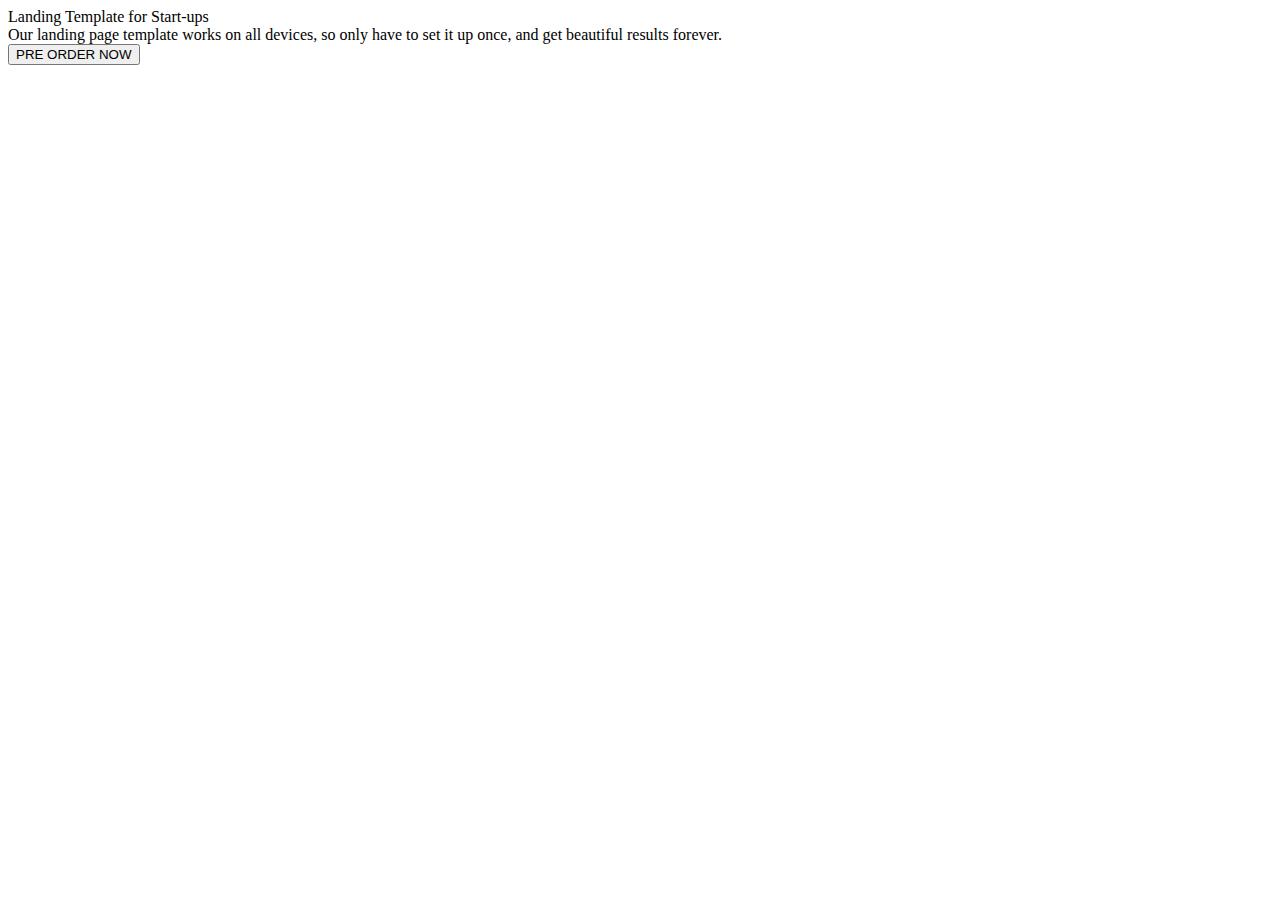
<file: HTML with CSS/template/index.html>
<!DOCTYPE html>
<html lang="en">
<head>
    <meta charset="UTF-8">
    <meta http-equiv="X-UA-Compatible" content="IE=edge">
    <meta name="viewport" content="width=device-width, initial-scale=1.0">
    <title>Template</title>
</head>
<body>
    <div class="container">
        <div class="content">
            <div class="main">
                <div class="title">
                    Landing Template for Start-ups
                </div>
                <div class="message">
                    Our landing page template works on all devices, so only have to set it up once, and get beautiful results forever.
                </div>
                <div class="input-box">
                    <input type="submit" name="" value="PRE ORDER NOW"> 
                </div>
            </div>
            
        </div>
    </div>
</body>
</html>
</file>
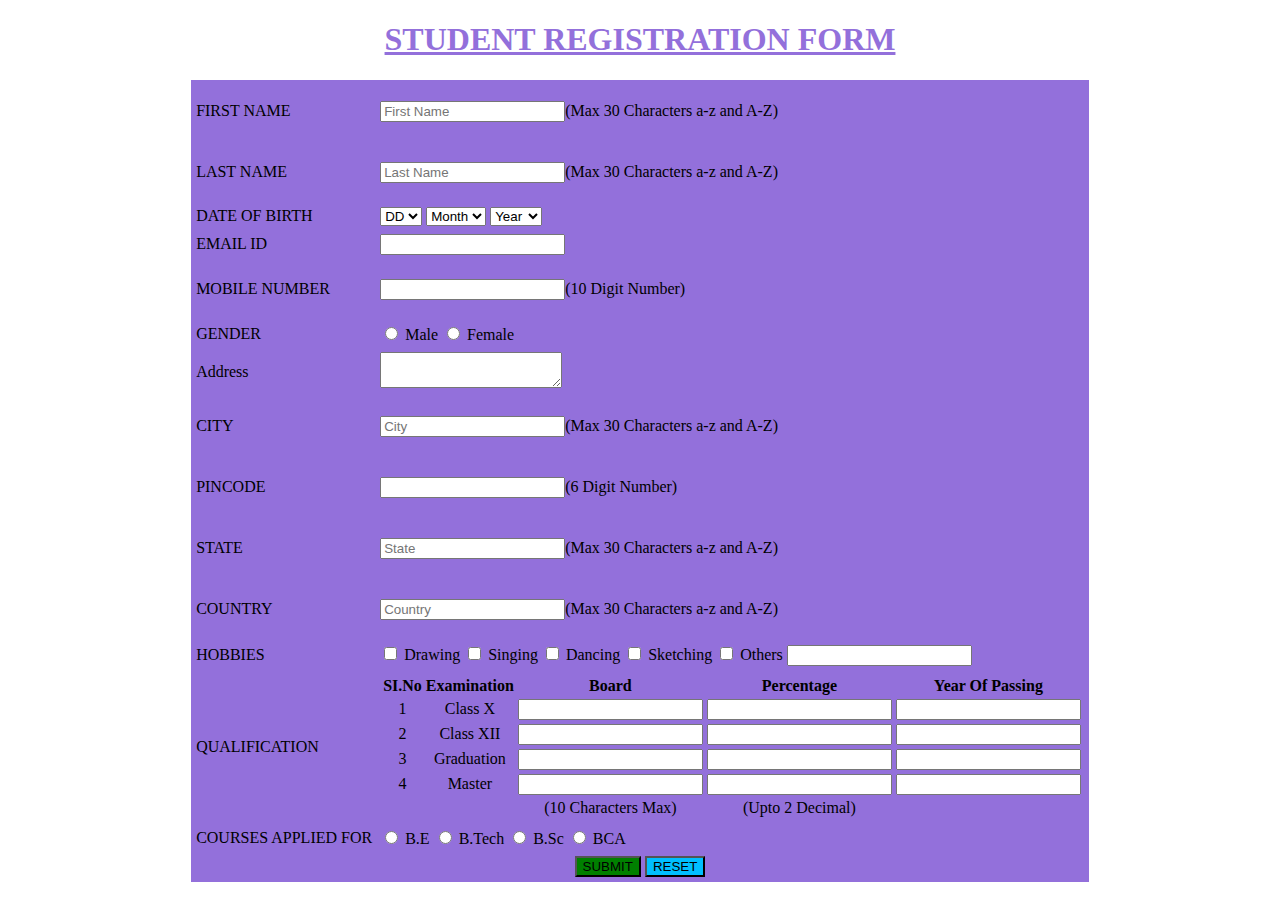
<file: HTML/stdregform.html>
<!DOCTYPE html>
<html lang="en">
<head>
    <meta charset="UTF-8">
    <title>Student Registration Form</title>
</head>
<body>
    <h1 style="text-align: center; color: mediumpurple;"><u>STUDENT REGISTRATION FORM</u></h1>
    <table style="background-color:mediumpurple;" cellpadding="3"align="center">
        <form>
            <tr>
                <td><label>FIRST NAME</label></td>
                <td><p><input type="text" placeholder="First Name">(Max 30 Characters a-z and A-Z)</p></td>
            </tr>
            <tr>
                <td><label>LAST NAME</label></td>
                <td><p><input type="text" placeholder="Last Name">(Max 30 Characters a-z and A-Z)</p></td>
            </tr>
            <tr>
                <td><label>DATE OF BIRTH</label></td>
                <td>
                    <select>
                        <Option>DD</Option>
                        <Option>01</Option>
                        <Option>02</Option>
                        <Option>03</Option>
                        <Option>04</Option>
                        <Option>05</Option>
                        <Option>06</Option>
                        <Option>07</Option>
                        <Option>08</Option>
                        <Option>09</Option>
                        <Option>10</Option>
                        <Option>11</Option>
                        <Option>12</Option>
                        <Option>13</Option>
                        <Option>14</Option>
                        <Option>15</Option>
                        <Option>16</Option>
                        <Option>17</Option>
                        <Option>18</Option>
                        <Option>19</Option>
                        <Option>20</Option>
                        <Option>21</Option>
                        <Option>22</Option>
                        <Option>23</Option>
                        <Option>24</Option>
                        <Option>25</Option>
                        <Option>26</Option>
                        <Option>27</Option>
                        <Option>28</Option>
                        <Option>29</Option>
                        <Option>30</Option>
                        <option>31</option>
                    </select>    
                    <select>
                        <Option>Month</Option>
                        <Option>Jan</Option>
                        <Option>Feb</Option>
                        <Option>Mar</Option>
                        <Option>Apr</Option>
                        <Option>May</Option>
                        <Option>Jun</Option>
                        <Option>Jul</Option>
                        <Option>Aug</Option>
                        <Option>Sep</Option>
                        <Option>Oct</Option>
                        <Option>Nov</Option>
                        <Option>Dec</Option>
                    </select>
                    <select>
                        <Option>Year</Option>
                        <Option>1990</Option>
                        <Option>1991</Option>
                        <Option>1992</Option>
                        <Option>1993</Option>
                        <Option>1994</Option>
                        <Option>1995</Option>
                        <Option>1996</Option>
                        <Option>1997</Option>
                        <Option>1998</Option>
                        <Option>1999</Option>
                        <Option>2000</Option>
                        <Option>2001</Option>
                        <Option>2002</Option>
                        <Option>2003</Option>
                        <Option>2004</Option>
                        <Option>2005</Option>
                        <Option>2006</Option>
                        <Option>2007</Option>
                        <Option>2008</Option>
                        <Option>2009</Option>
                        <Option>2010</Option>
                        <Option>2011</Option>
                        <Option>2012</Option>
                        <Option>2013</Option>
                        <Option>2014</Option>
                        <Option>2015</Option>
                        <Option>2016</Option>
                        <Option>2017</Option>
                        <Option>2018</Option>
                        <Option>2019</Option>
                        <option>2020</option>
                        <option>2021</option>
                        <option>2022</option>
                        <option>2023</option>
                    </select>
                    

                </td>
            </tr>
            <tr>
                <td><label>EMAIL ID</label></td>
                <td><input type="email"></td>
            </tr>
            <tr>
                <td><label>MOBILE NUMBER</label></td>
                <td><p><input type="tel">(10 Digit Number)</p></td>
            </tr> 
            <tr>
                <td><label for="gender">GENDER</label></td>
                <td>
                    <input type="radio" name="gender">
                    <label>Male</label>
                    <input type="radio" name="gender">
                    <label>Female</label>
                </td>
            </tr>   
            <tr>
                <td><label>Address</label></td>
                <td><textarea></textarea></td>
            </tr>
            <tr>
                <td><label>CITY</label></td>
                <td><p><input type="text" placeholder="City">(Max 30 Characters a-z and A-Z)</p></td>
            </tr>
            <tr>
                <td><label>PINCODE</label></td>
                <td><p><input type="number">(6 Digit Number)</p></td>
            </tr>
            <tr>
                <td><label>STATE</label></td>
                <td><p><input type="text" placeholder="State">(Max 30 Characters a-z and A-Z)</p></td>
            </tr>
            <tr>
                <td><label>COUNTRY</label></td>
                <td><p><input type="text" placeholder="Country">(Max 30 Characters a-z and A-Z)</p></td>
            </tr>
            <tr>
                <td><label for="hobbies">HOBBIES</label></td>
                <td>
                    <input type="checkbox">
                    <label>Drawing</label>
                    <input type="checkbox">
                    <label>Singing</label>
                    <input type="checkbox">
                    <label>Dancing</label>
                    <input type="checkbox">
                    <label>Sketching</label>
                    <input type="checkbox">
                    <label>Others</label>
                    <input type="text">
                </td>
            </tr> 
            <tr>
                <td><label>QUALIFICATION</label></td>
                <td>
                    <table style="text-align: center;">
                        <thead>
                            <th>SI.No</th>
                            <th>Examination</th>
                            <th>Board</th>
                            <th>Percentage</th>
                            <th>Year Of Passing</th>
                        </thead>
                        <tbody>
                            <tr>
                                <td><label>1</label></td>
                                <td><label>Class X</label></td>
                                <td><input type="text"></td>
                                <td><input type="text"></td>
                                <td><input type="text"></td>
                            </tr>
                            <tr>
                                <td><label>2</label></td>
                                <td><label>Class XII</label></td>
                                <td><input type="text"></td>
                                <td><input type="text"></td>
                                <td><input type="text"></td>
                            </tr>
                            <tr>
                                <td><label>3</label></td>
                                <td><label>Graduation</label></td>
                                <td><input type="text"></td>
                                <td><input type="text"></td>
                                <td><input type="text"></td>
                            </tr>
                            <tr>
                                <td><label>4</label></td>
                                <td><label>Master</label></td>
                                <td><input type="text"></td>
                                <td><input type="text"></td>
                                <td><input type="text"></td>
                            </tr>
                            <tr>
                                <td></td>
                                <td></td>
                                <td>(10 Characters Max)</td>
                                <td>(Upto 2 Decimal)</td>
                            </tr>
                        </tbody>
                    </table>
                </td>
            </tr>
            <tr>
                <td><label for="course">COURSES APPLIED FOR</label></td>
                <td>
                    <input type="radio" name="course">
                    <label>B.E</label>
                    <input type="radio" name="course">
                    <label>B.Tech</label>
                    <input type="radio" name="course">
                    <label>B.Sc</label>
                    <input type="radio" name="course">
                    <label>BCA</label>
                </td>
            </tr>
            <tr>
                <td colspan="2" align="center"><button style="background-color: green;">SUBMIT</button>
                    <button style="background-color: deepskyblue;">RESET</button>
                </td>
            </tr>  
        </form>
    </table>
</body>
</html>
</file>
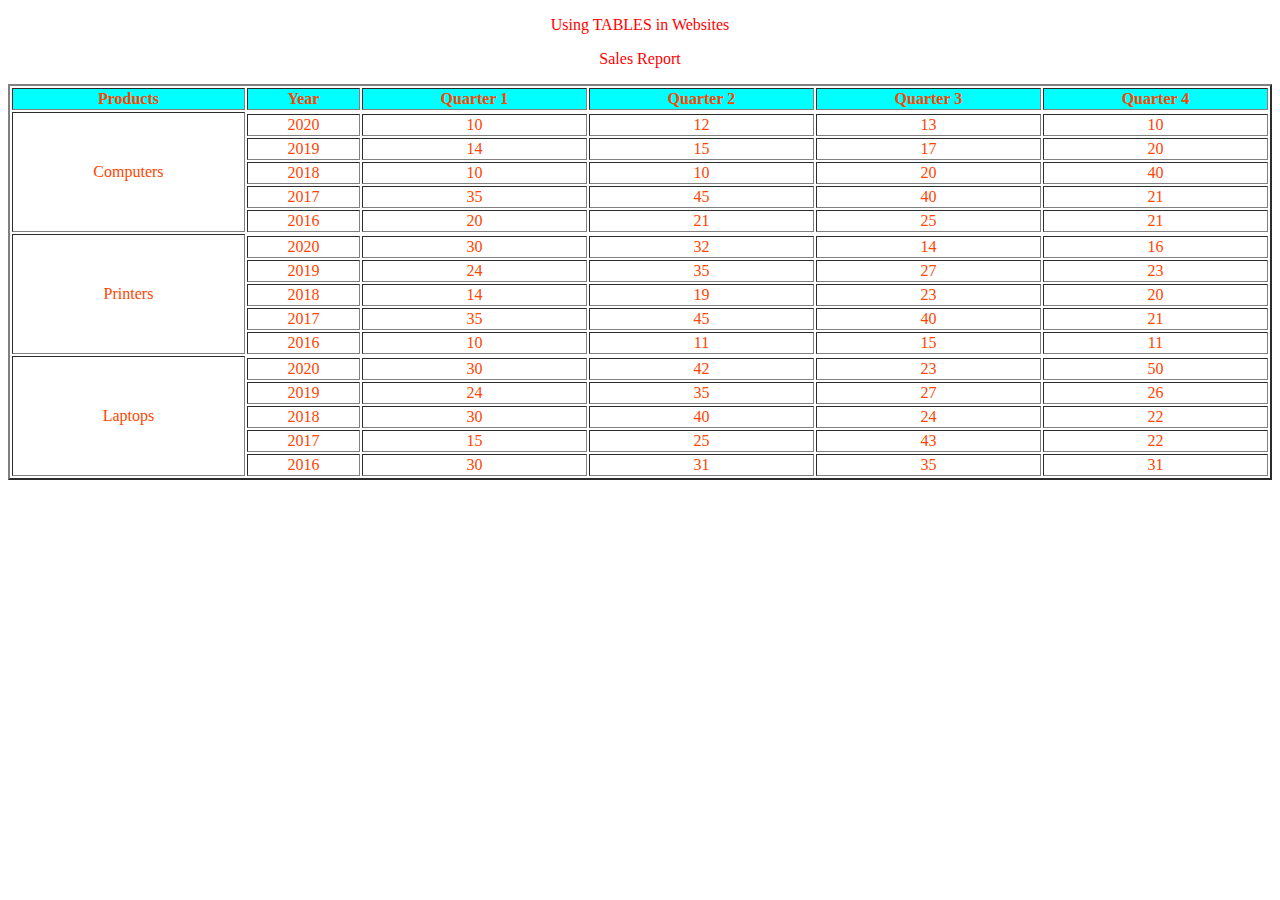
<file: HTML/table1.html>
<!DOCTYPE html>
<html lang="en">
<head>
    <meta charset="UTF-8">
    <title>LEARN HTML</title>
</head>
<body style="text-align: center;">
    <p style="color: red;">Using TABLES in Websites</p>
    <p style="color: red;">Sales Report</p>

    <table style="color:orangered;" border="2" height="300" width="100%">
        <thead style="background-color: aqua;">
            <tr>
            <th>Products</th>
            <th>Year</th>
            <th>Quarter 1</th>
            <th>Quarter 2</th>
            <th>Quarter 3</th>
            <th>Quarter 4</th>
            </tr>
        </thead>
        <tbody>
            <tr>
                <td rowspan="6">Computers</td>
            </tr>
            <tr>
                <td>2020</td>
                <td>10</td>
                <td>12</td>
                <td>13</td>
                <td>10</td>
            </tr>
            <tr>
                <td>2019</td>
                <td>14</td>
                <td>15</td>
                <td>17</td>
                <td>20</td>
            </tr>
            <tr>
                <td>2018</td>
                <td>10</td>
                <td>10</td>
                <td>20</td>
                <td>40</td>
            </tr>
            <tr>
                <td>2017</td>
                <td>35</td>
                <td>45</td>
                <td>40</td>
                <td>21</td>
            </tr>
            <tr>
                <td>2016</td>
                <td>20</td>
                <td>21</td>
                <td>25</td>
                <td>21</td>
            </tr>
           
            <tr>
                <td rowspan="6">Printers</td>
            </tr>
            <tr>
                <td>2020</td>
                <td>30</td>
                <td>32</td>
                <td>14</td>
                <td>16</td>
            </tr>
            <tr>
                <td>2019</td>
                <td>24</td>
                <td>35</td>
                <td>27</td>
                <td>23</td>
            </tr>
            <tr>
                <td>2018</td>
                <td>14</td>
                <td>19</td>
                <td>23</td>
                <td>20</td>
            </tr>
            <tr>
                <td>2017</td>
                <td>35</td>
                <td>45</td>
                <td>40</td>
                <td>21</td>
            </tr>
            <tr>
                <td>2016</td>
                <td>10</td>
                <td>11</td>
                <td>15</td>
                <td>11</td>
            </tr>

            <tr>
                <td rowspan="6">Laptops</td>
            </tr>
            <tr>
                <td>2020</td>
                <td>30</td>
                <td>42</td>
                <td>23</td>
                <td>50</td>
            </tr>
            <tr>
                <td>2019</td>
                <td>24</td>
                <td>35</td>
                <td>27</td>
                <td>26</td>
            </tr>
            <tr>
                <td>2018</td>
                <td>30</td>
                <td>40</td>
                <td>24</td>
                <td>22</td>
            </tr>
            <tr>
                <td>2017</td>
                <td>15</td>
                <td>25</td>
                <td>43</td>
                <td>22</td>
            </tr>
            <tr>
                <td>2016</td>
                <td>30</td>
                <td>31</td>
                <td>35</td>
                <td>31</td>
            </tr>
            

        </tbody>
    </table>
 </body>
</html>
</file>
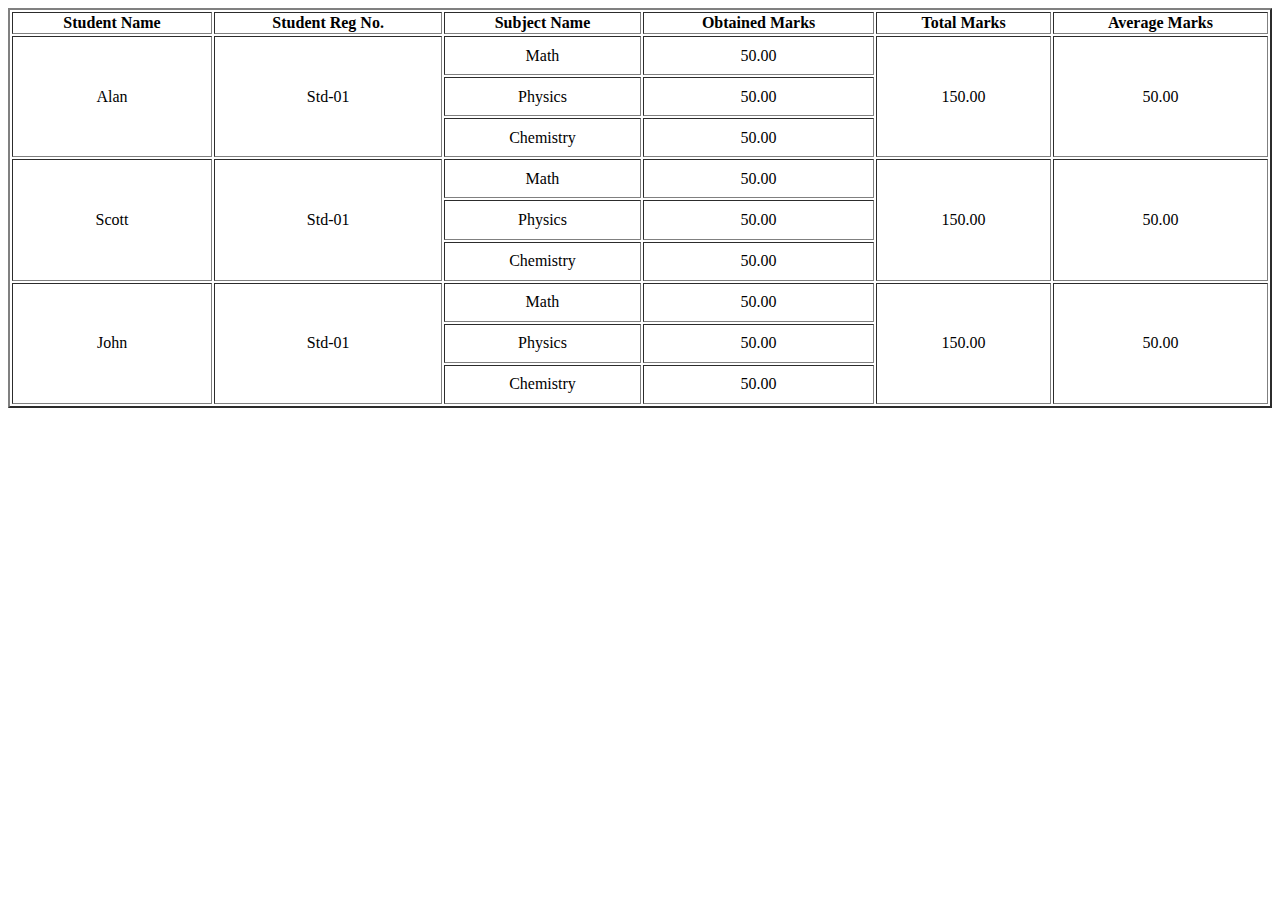
<file: HTML/table2.html>
<!DOCTYPE html>
<html lang="en">
<head>
    <meta charset="UTF-8">
    <title>TABLE 2</title>
</head>
<body style="text-align: center;">
    <table border="2" height="400" width="100%">
        <thead>
            <tr>
            <th>Student Name</th>
            <th>Student Reg No.</th>
            <th>Subject Name</th>
            <th>Obtained Marks</th>
            <th>Total Marks</th>
            <th>Average Marks</th>
            </tr>
        </thead>
        <tbody>
            <tr>
                <td rowspan="3">Alan</td>
                <td rowspan="3">Std-01</td>
                <td>Math</td>
                <td>50.00</td>
                <td rowspan="3">150.00</td>
                <td rowspan="3">50.00</td>
            </tr>
            <tr>
                <td>Physics</td>
                <td>50.00</td>
            </tr>

            <tr>
                <td>Chemistry</td>
                <td>50.00</td>
            </tr>

            <tr>
                <td rowspan="3">Scott</td>
                <td rowspan="3">Std-01</td>
                <td>Math</td>
                <td>50.00</td>
                <td rowspan="3">150.00</td>
                <td rowspan="3">50.00</td>
            </tr>
            <tr>
                <td>Physics</td>
                <td>50.00</td>
            </tr>

            <tr>
                <td>Chemistry</td>
                <td>50.00</td>
            </tr>
            
            <tr>
                <td rowspan="3">John</td>
                <td rowspan="3">Std-01</td>
                <td>Math</td>
                <td>50.00</td>
                <td rowspan="3">150.00</td>
                <td rowspan="3">50.00</td>
            </tr>
            <tr>
                <td>Physics</td>
                <td>50.00</td>
            </tr>

            <tr>
                <td>Chemistry</td>
                <td>50.00</td>
            </tr>
        
        </tbody>
    </table>
</body>
</html>
</file>
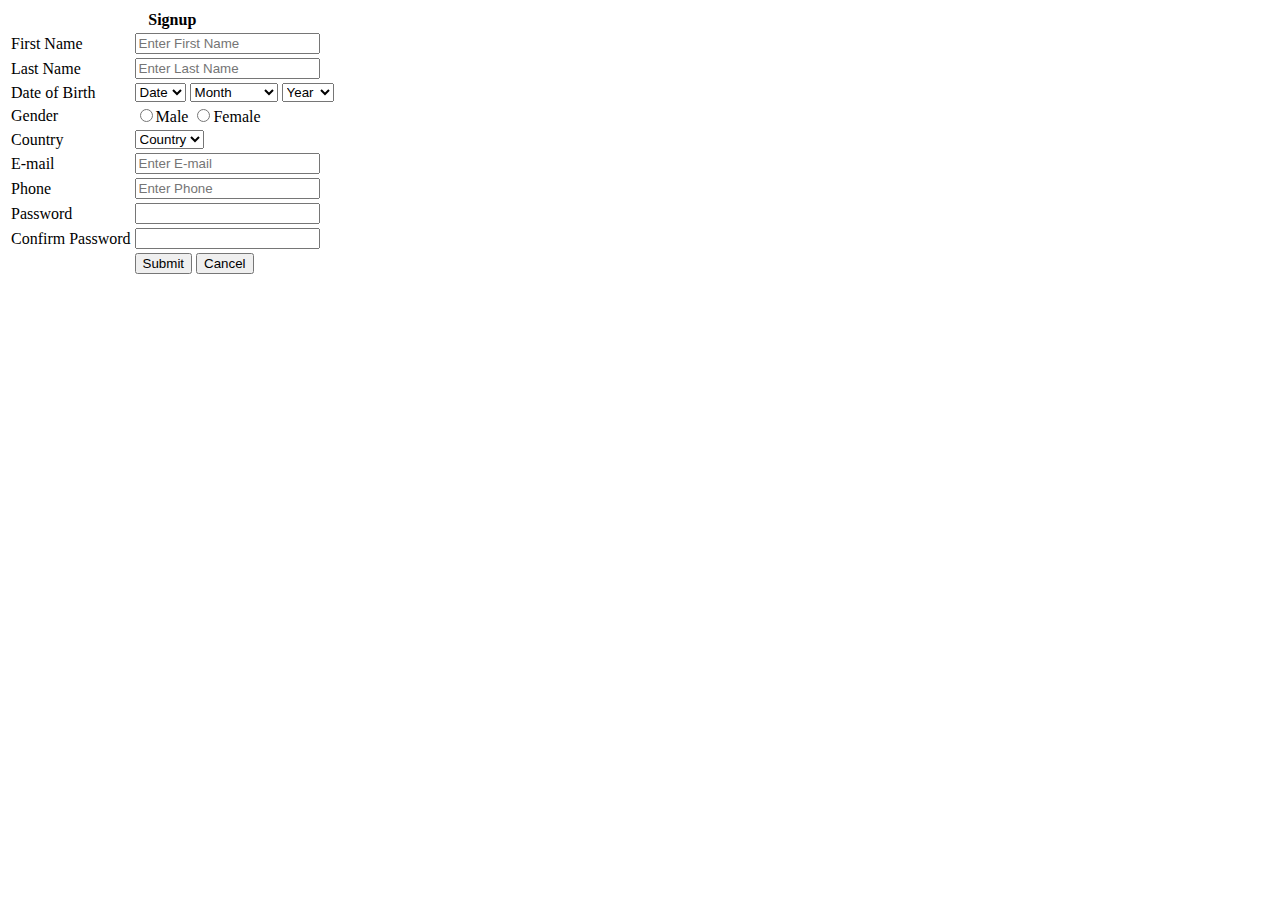
<file: HTML with CSS/reg form/signup.html>
<!DOCTYPE html>
<html lang="en">
    <head>
        <meta charset="UTF-8">
        <title>Signup Form</title>
    </head>

    <body>
        <section>
            <form>
                <table id="sign">
                    <thead>
                        <tr>
                            <th colspan="4">Signup</th>
                        </tr>
                    </thead>
                    <tbody>
                        <tr>
                            <td><label>First Name</label></td>
                            <td><input type="text" id="first_name" name="first_name" value="" placeholder="Enter First Name"></td>
                        </tr>
                        <tr>
                            <td><label>Last Name</label></td>
                            <td><input type="text" id="last_name" name="last_name" value="" placeholder="Enter Last Name"></td>
                        </tr>
                        <tr>
                            <td><label>Date of Birth</label></td>
                            <td>
                                <select>
                                    <option>Date</option>
                                    <option value="01">01</option>
                                    <option value="02">02</option>
                                    <option value="03">03</option>
                                    <option value="04">04</option>
                                    <option value="05">05</option>
                                    <option value="06">06</option>
                                    <option value="07">07</option>
                                    <option value="08">08</option>
                                    <option value="09">09</option>
                                    <option value="10">10</option>
                                    <option value="11">11</option>
                                    <option value="12">12</option>
                                    <option value="13">13</option>
                                    <option value="14">14</option>
                                    <option value="15">15</option>
                                    <option value="16">16</option>
                                    <option value="17">17</option>
                                    <option value="18">18</option>
                                    <option value="19">19</option>
                                    <option value="20">20</option>
                                    <option value="21">21</option>
                                    <option value="22">22</option>
                                    <option value="23">23</option>
                                    <option value="24">24</option>
                                    <option value="25">25</option>
                                    <option value="26">26</option>
                                    <option value="27">27</option>
                                    <option value="28">28</option>
                                    <option value="29">29</option>
                                    <option value="30">30</option>
                                    <option value="31">31</option>
                                </select>
                                <select>
                                    <option>Month</option>
                                    <option value="01">January</option>
                                    <option value="02">February</option>
                                    <option value="03">March</option>
                                    <option value="04">April</option>
                                    <option value="05">May</option>
                                    <option value="06">June</option>
                                    <option value="07">July</option>
                                    <option value="08">August</option>
                                    <option value="09">September</option>
                                    <option value="10">October</option>
                                    <option value="11">November</option>
                                    <option value="12">December</option>
                                </select>
                                <select>
                                    <option>Year</option>
                                    <option value="2020">2020</option>
                                    <option value="2019">2019</option>
                                    <option value="2018">2018</option>
                                    <option value="2017">2017</option>
                                    <option value="2016">2016</option>
                                    <option value="2015">2015</option>
                                    <option value="2014">2014</option>
                                    <option value="2013">2013</option>
                                    <option value="2012">2012</option>
                                    <option value="2011">2011</option>
                                    <option value="2010">2010</option>
                                    <option value="2009">2009</option>
                                    <option value="2008">2008</option>
                                    <option value="2007">2007</option>
                                    <option value="2006">2006</option>
                                    <option value="2005">2005</option>
                                    <option value="2004">2004</option>
                                    <option value="2003">2003</option>
                                    <option value="2002">2002</option>
                                    <option value="2001">2001</option>
                                    <option value="2000">2000</option>
                                    <option value="1999">1999</option>
                                    <option value="1998">1998</option>
                                    <option value="1997">1997</option>
                                    <option value="1996">1996</option>
                                    <option value="1995">1995</option>
                                    <option value="1994">1994</option>
                                    <option value="1993">1993</option>
                                    <option value="1992">1992</option>
                                    <option value="1991">1991</option>
                                    <option value="1990">1990</option>
                                    <option value="1989">1989</option>
                                    <option value="1988">1988</option>
                                    <option value="1987">1987</option>
                                    <option value="1986">1986</option>
                                    <option value="1985">1985</option>
                                    <option value="1984">1984</option>
                                    <option value="1983">1983</option>
                                    <option value="1982">1982</option>
                                    <option value="1981">1981</option>
                                    <option value="1980">1980</option>
                                    <option value="1979">1979</option>
                                    <option value="1978">1978</option>
                                    <option value="1977">1977</option>
                                    <option value="1976">1976</option>
                                    <option value="1975">1975</option>
                                    <option value="1974">1974</option>
                                    <option value="1973">1973</option>
                                    <option value="1972">1972</option>
                                    <option value="1971">1971</option>
                                    <option value="1970">1970</option>
                                    <option value="1969">1969</option>
                                    <option value="1968">1968</option>
                                    <option value="1967">1967</option>
                                    <option value="1966">1966</option>
                                    <option value="1965">1965</option>
                                    <option value="1964">1964</option>
                                    <option value="1963">1963</option>
                                    <option value="1962">1962</option>
                                    <option value="1961">1961</option>
                                    <option value="1960">1960</option>
                                    <option value="1959">1959</option>
                                    <option value="1958">1958</option>
                                    <option value="1957">1957</option>
                                    <option value="1956">1956</option>
                                    <option value="1955">1955</option>
                                    <option value="1954">1954</option>
                                    <option value="1953">1953</option>
                                    <option value="1952">1952</option>
                                    <option value="1951">1951</option>
                                    <option value="1950">1950</option>
                                    <option value="1949">1949</option>
                                    <option value="1948">1948</option>
                                    <option value="1947">1947</option>
                                    <option value="1946">1946</option>
                                    <option value="1945">1945</option>
                                    <option value="1944">1944</option>
                                    <option value="1943">1943</option>
                                    <option value="1942">1942</option>
                                    <option value="1941">1941</option>
                                    <option value="1940">1940</option>
                                    <option value="1939">1939</option>
                                    <option value="1938">1938</option>
                                    <option value="1937">1937</option>
                                    <option value="1936">1936</option>
                                    <option value="1935">1935</option>
                                    <option value="1934">1934</option>
                                    <option value="1933">1933</option>
                                    <option value="1932">1932</option>
                                    <option value="1931">1931</option>
                                    <option value="1930">1930</option>
                                    <option value="1929">1929</option>
                                    <option value="1928">1928</option>
                                    <option value="1927">1927</option>
                                    <option value="1926">1926</option>
                                    <option value="1925">1925</option>
                                    <option value="1924">1924</option>
                                    <option value="1923">1923</option>
                                    <option value="1922">1922</option>
                                    <option value="1921">1921</option>
                                    <option value="1920">1920</option>
                                    <option value="1919">1919</option>
                                    <option value="1918">1918</option>
                                    <option value="1917">1917</option>
                                    <option value="1916">1916</option>
                                    <option value="1915">1915</option>
                                    <option value="1914">1914</option>
                                    <option value="1913">1913</option>
                                    <option value="1912">1912</option>
                                    <option value="1911">1911</option>
                                    <option value="1910">1910</option>
                                    <option value="1909">1909</option>
                                    <option value="1908">1908</option>
                                    <option value="1907">1907</option>
                                    <option value="1906">1906</option>
                                    <option value="1905">1905</option>
                                    <option value="1904">1904</option>
                                    <option value="1903">1903</option>
                                    <option value="1901">1901</option>
                                    <option value="1900">1900</option>
                                </select>
                            </td>
                        </tr>
                        <tr>
                            <td><label>Gender</label></td>
                            <td>
                                <input type="radio" id="gender" name="gender" value="Male">Male
                                <input type="radio" id="gender" name="gender" value="Female">Female
                            </td>
                        </tr>
                        <tr>
                            <td><label>Country</label></td>
                            <td>
                                <select>
                                    <option>Country</option>
                                </select>
                            </td>
                        </tr>
                        <tr>
                            <td><label>E-mail</label></td>
                            <td><input type="email" id="email" name="email" placeholder="Enter E-mail"></td>
                        </tr>
                        <tr>
                            <td><label>Phone</label></td>
                            <td><input type="number" id="phone_number" name="phone_number" placeholder="Enter Phone" minlength="10"></td>
                        </tr>
                        <tr>
                            <td><label>Password</label></td>
                            <td><input type="password" id="password1" name="password1" value=""></td>
                        </tr>
                        <tr>
                            <td><label>Confirm Password</label></td>
                            <td><input type="password" id="password2" name="password2" value=""></td>
                        </tr>
                        <tr>
                            <td></td>
                            <td><button type="submit">Submit</button>
                            <button type="reset">Cancel</button></td>
                        </tr>
                    </tbody>
                </table>
            </form>
        </section>
    </body>
</html>
</file>
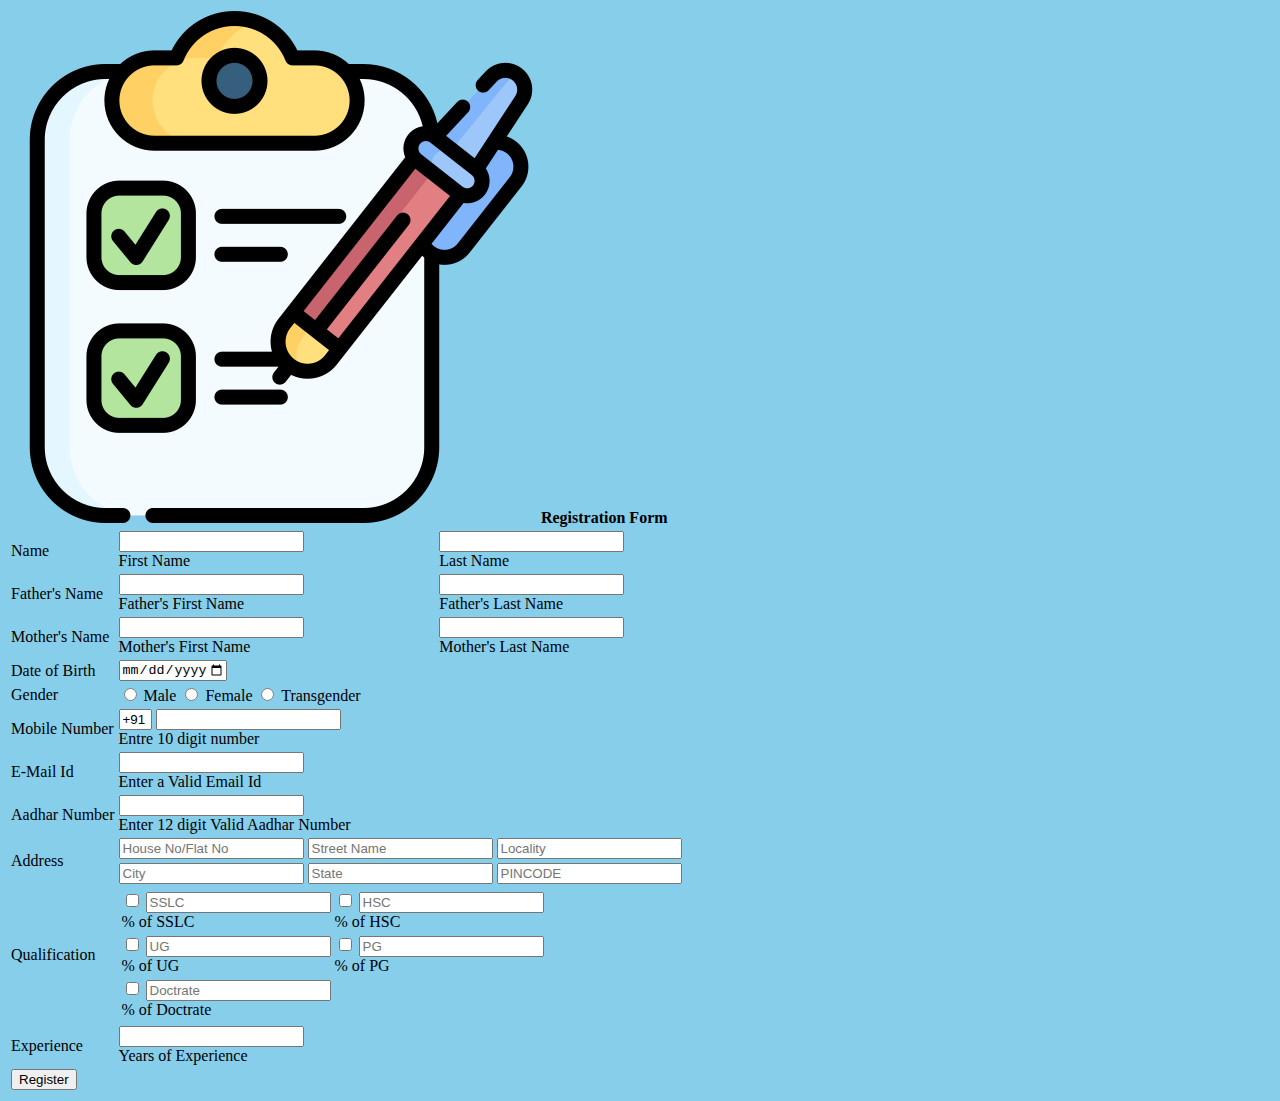
<file: HTML with CSS/registration form/reg_form.html>
<!DOCTYPE html>
<html lang="en">
<head>
    <meta charset="UTF-8">
    <meta http-equiv="X-UA-Compatible" content="IE=edge">
    <meta name="viewport" content="width=device-width, initial-scale=1.0">
    <title>Sigin Registration</title>
    <link rel="icon" href="logo1.png" type="image/icon type">
    <link rel="stylesheet" href="style.css">
</head>
<body>
    <form>
        <table>
                <thead>
                    <th colspan="3"><img src="logo.png"> Registration Form</th>
                </thead>
                <tbody>
                    <tr>
                        <td><label for="name">Name</label></td>
                        <td><input type="text" required><br>
                            <span class="details">First Name</span></td>
                        <td><input type="text" required><br>
                            <span class="details">Last Name</span></td>
                    </tr>
                    <tr>
                        <td><label for="fname">Father's Name</label></td>
                        <td><input type="text" required><br>
                            <span class="details">Father's First Name</span></td>
                        <td><input type="text" required><br>
                            <span class="details">Father's Last Name</span></td>

                    </tr>
                    <tr>
                        <td><label for="mname">Mother's Name</label></td>
                        <td><input type="text" required><br>
                            <span class="details">Mother's First Name</span></td>
                        <td><input type="text" required><br>
                            <span class="details">Mother's Last Name</span></td>

                    </tr>
                    <tr>
                        <td>
                            <label for="dob">Date of Birth</label>
                        </td>
                        <td>
                            <input type="date" max="2006-12-31" min="1990-01-01">
                        </td>
                    </tr>
                    <tr>
                        <td>
                            <label for="gender">Gender</label>
                        </td>
                        <td>
                            <input type="radio" name="gender">
                            <label>Male</label>
                            <input type="radio" name="gender">
                            <label>Female</label>
                            <input type="radio" name="gender">
                            <label>Transgender</label>
                        </td>
                    </tr>
                    <tr>
                        <td>
                            <label for="phno">Mobile Number</label>
                        </td>
                        <td>
                            <input type="tel" id="phno" value="+91" size="1" maxlength="3">
                            <input type="tel" id="phno" maxlength="10"><br>
                            <span class="details">Entre 10 digit number</span>
                        </td>
                    </tr>
                    <tr>
                        <td>
                            <label for="email">E-Mail Id</label>
                        </td>
                        <td colspan="2">
                            <input type="text" required><br>
                            <span class="details">Enter a Valid Email Id</span>
                        </td>
                    </tr>
                    <tr>
                        <td>
                            <label for="Aano">Aadhar Number</label>
                        </td>
                        <td colspan="2">
                            <input type="text" required><br>
                            <span class="details">Enter 12 digit Valid Aadhar Number</span>
                        </td>
                    </tr>
                    <tr>
                        <td rowspan="2">
                            <label for="address">Address</label>
                        </td>
                        <td colspan="2">
                            <input type="text" placeholder="House No/Flat No" required>
                            <input type="text" placeholder="Street Name" required>
                            <input type="text" placeholder="Locality" required>
                            
                        </td>
                    <tr>
                        <td colspan="2">
                            <input type="text" placeholder="City" required>
                            <input type="text" placeholder="State" required>
                            <input type="text" placeholder="PINCODE" required>
                        </td>
                    </tr>
                    <tr>
                        <td><label for="qualifi">Qualification</label></td>
                        <td colspan="2">
                            <table>
                                <tr>
                                    <td>
                                        <input type="checkbox">
                                        <input type="text" placeholder="SSLC" required><br>
                                        <span class="details">% of SSLC</span>
                                    </td>
                                    <td>
                                        <input type="checkbox">
                                        <input type="text" placeholder="HSC" required><br>
                                        <span class="details">% of HSC</span>
                                    </td>
                                </tr>
                                <tr>    
                                    <td>
                                        <input type="checkbox">
                                        <input type="text" placeholder="UG" required><br>
                                        <span class="details">% of UG</span>
                                    </td>
                                    <td>
                                        <input type="checkbox">
                                        <input type="text" placeholder="PG" required><br>
                                        <span class="details">% of PG</span>
                                    </td>
                                </tr>
                                <tr>
                                    <td>
                                        <input type="checkbox">
                                        <input type="text" placeholder="Doctrate" required><br>
                                        <span class="details">% of Doctrate</span>
                                    </td>
                                </tr>
                            </table>
                        </td>
                    </tr>
                    <tr>
                        <td>
                            <label for="exp">Experience</label>
                        </td>
                        <td>
                            <input type="number" maxlength="2"><br>
                            <span class="details">Years of Experience</span>
                        </td>
                    </tr>
                    <tr>
                        <td colspan="3">
                            <button>Register</button>
                        </td>
                    </tr>
                </tbody>
        </table>
    </form>
</body>
</html>
</file>
<file: HTML with CSS/registration form/style.css>
body{
    background-color: skyblue;
}
</file>
